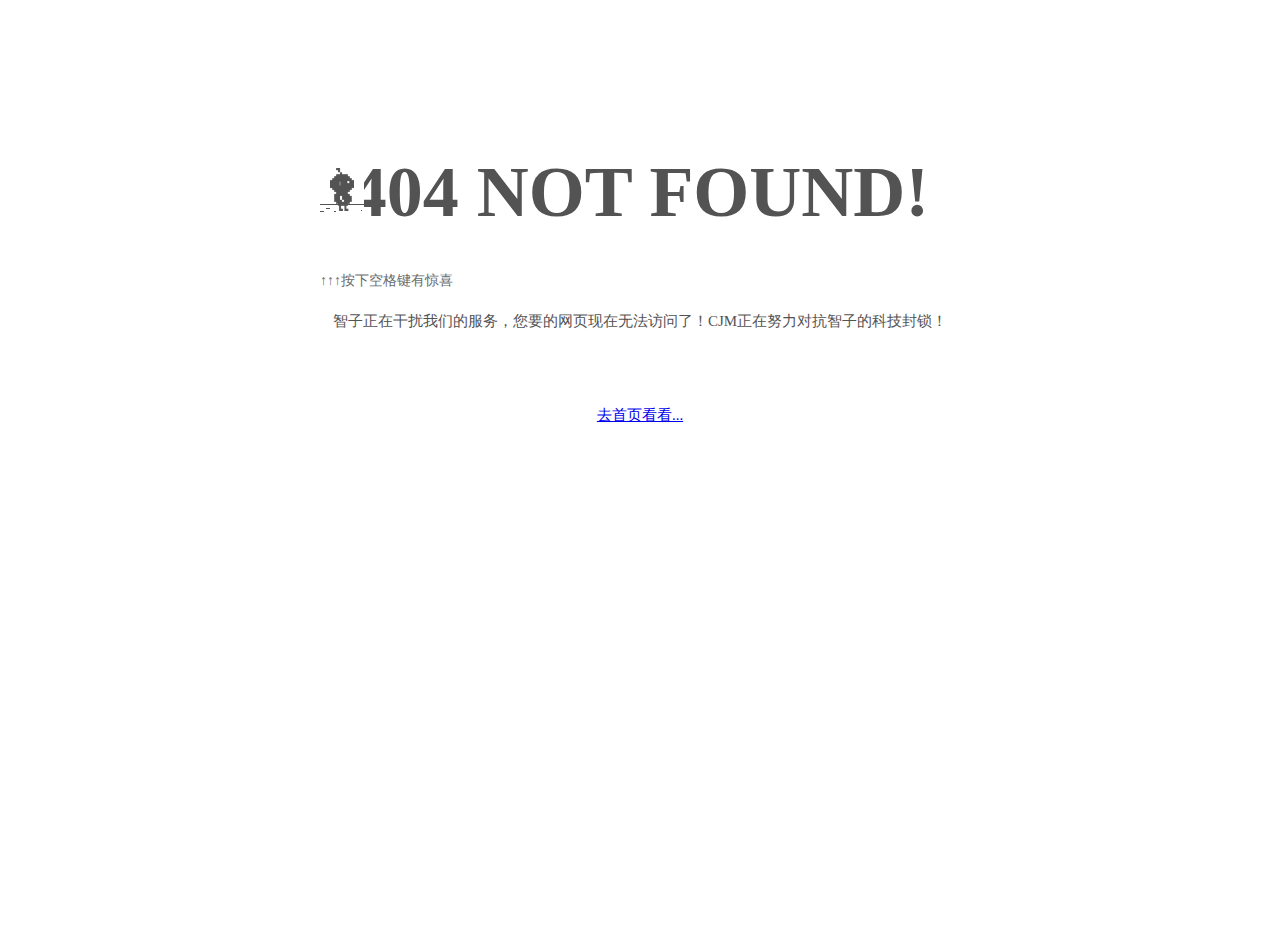
<file: 404/index.html>
<!doctype html>
<html>
<head>
    <meta charset="utf-8">
    <meta name="viewport" content="width=device-width, initial-scale=1.0,maximum-scale=1.0, user-scalable=no">
    <title >404</title>
    <style type="text/css">
    </style>
    <link rel="stylesheet" href="https://cdn.genedock.com/lib/bootstrap/bootstrap.min.css">
    <link rel="stylesheet" href="dinonf.css">
    <script type="text/javascript">
      function fadeOutElement() {
        document.getElementById('pleasantly').style.display = 'none';
      }
    </script>
    <script src="dinonfsc.js"></script>

</head>
<body id="t" class="offline">
  <div class="NotFound_div">
    <div class="Not-Found-game">
      <h1 class="web" >404 NOT FOUND!</h1>
      <h1 class="mobile">404</h1>
      <span id="pleasantly">↑↑↑按下空格键有惊喜</span>
    </div>
    <p>智子正在干扰我们的服务，您要的网页现在无法访问了！CJM正在努力对抗智子的科技封锁！</p>
    <p><a href="/">去首页看看...</a></p>
  </div>

  <div id="main-frame-error" class="interstitial-wrapper">
    <div id="main-content">
      <div class="icon icon-offline" alt=""></div>
    </div>
    <div id="offline-resources">
      <img id="offline-resources-1x" src="assets/default_100_percent/100-offline-sprite.png">
      <img id="offline-resources-2x" src="assets/default_200_percent/200-offline-sprite.png">
      <template id="audio-resources">
      </template>
    </div>
  </div>
</body>
<!--
  <audio id="offline-sound-press" src="[data-uri]"></audio>
  <audio id="offline-sound-hit" src="[data-uri]"></audio>
  <audio id="offline-sound-reached" src="[data-uri]"></audio>
-->
</html>
</file>
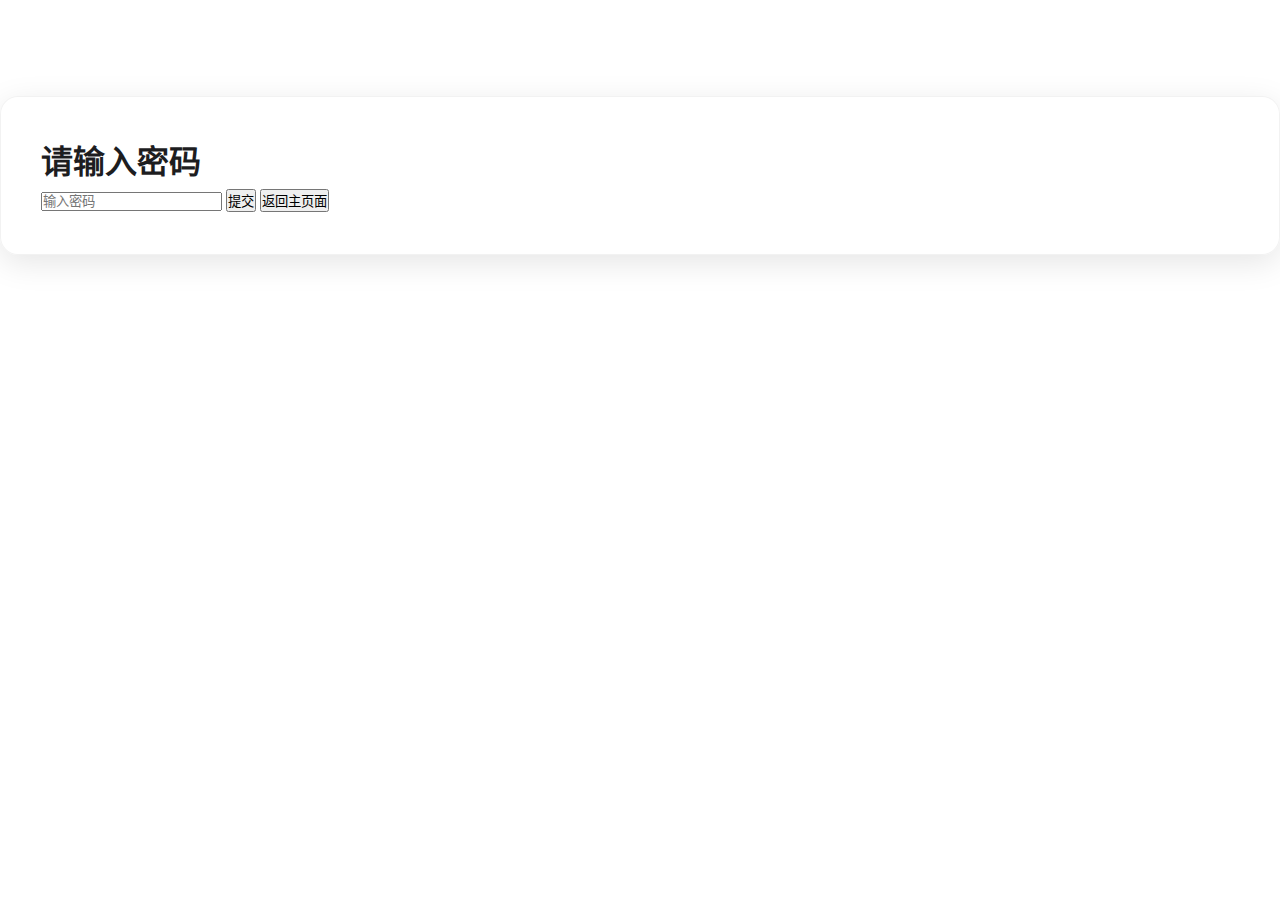
<file: password.html>
<!DOCTYPE html>
<html lang="zh-CN">
<head>
    <title>输入密码以访问</title>
    <link rel="stylesheet" href="/font/stylesheet.css">
</head>
<body>
    <div class="container">
        <h1>请输入密码</h1>
        <input type="password" id="passwordInput" placeholder="输入密码">
        <button onclick="checkPassword()">提交</button>
        <button onclick="backToMainPage()">返回主页面</button>
        <p id="errorMessage" style="color: red; display: none;">密码错误，请重试。</p>
        <p id="lockMessage" style="color: red; display: none;">输错5次，请30秒后再试。</p>
    </div>
    <script>
        let attemptCount = 0;
        const maxAttempts = 5;
        const correctPassword = "iwantyouraccount2013"; // 设置正确的密码
        const lockTime = 30000; // 30秒

        function checkPassword() {
            const passwordInput = document.getElementById("passwordInput").value;
            const errorMessage = document.getElementById("errorMessage");
            const lockMessage = document.getElementById("lockMessage");

            if (attemptCount >= maxAttempts) {
                lockMessage.style.display = "block";
                errorMessage.style.display = "none";
                return;
            }

            if (passwordInput === correctPassword) {
                window.location.href = "https://space.bilibili.com/521706716?spm_id_from=333.1007.0.0"; // 跳转到指定链接
            } else {
                attemptCount++;
                errorMessage.style.display = "block";
                if (attemptCount >= maxAttempts) {
                    lockMessage.style.display = "block";
                    setTimeout(() => {
                        attemptCount = 0;
                        lockMessage.style.display = "none";
                        errorMessage.style.display = "none";
                    }, lockTime);
                }
            }
        }
        function backToMainPage() {
            window.location.href = "/";
        }
    </script>
</body>
</html>
</file>
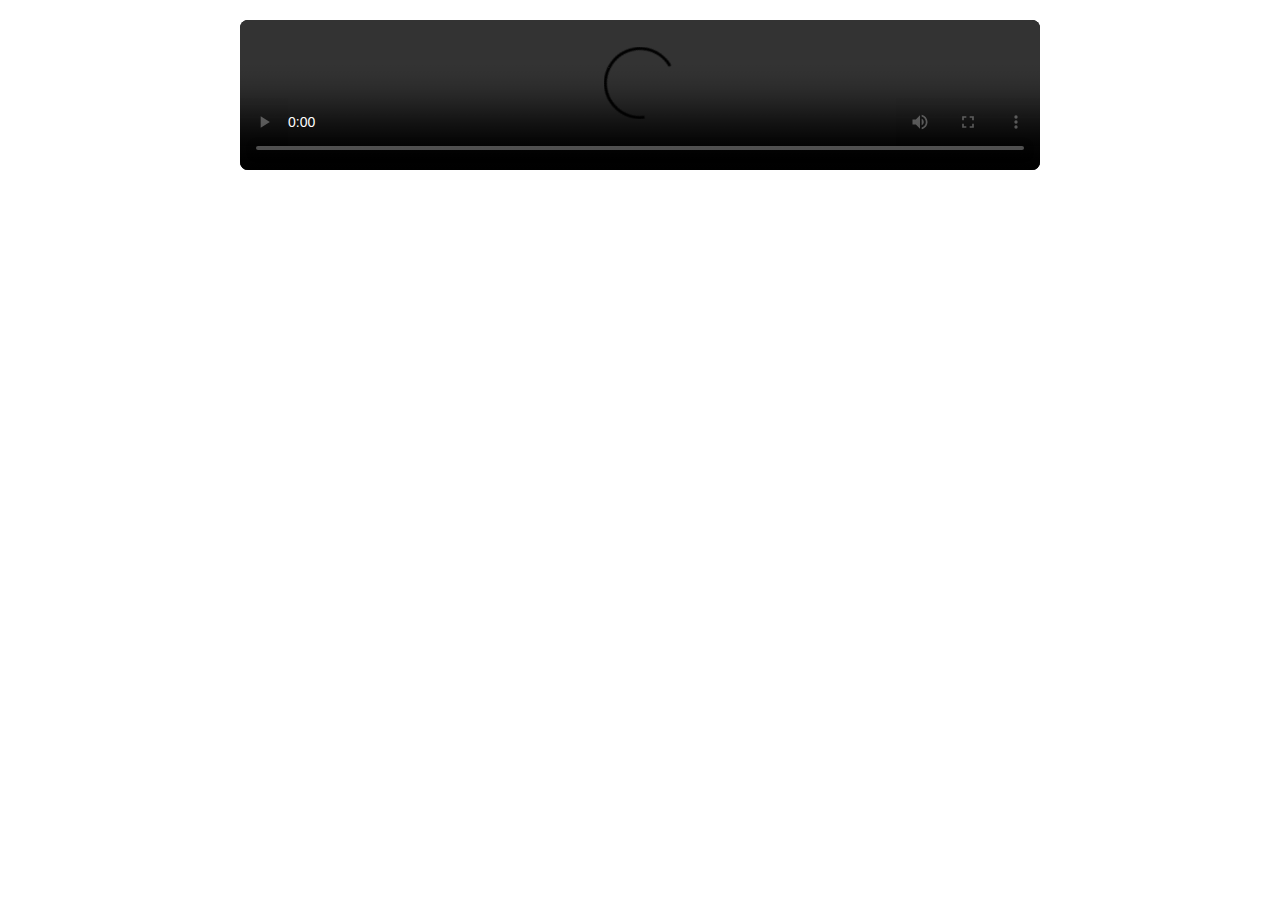
<file: Rick.html>
<!DOCTYPE html>
<html lang="zh-CN">
<head>
    <meta charset="UTF-8">
    <meta name="viewport" content="width=device-width, initial-scale=1.0">
    <title>😂😂😂😂😂🤣🤣🤣🤣🤣你被骗了，这里只有RickRoll🤣🤣🤣🤣🤣😂😂😂😂😂</title>
    <style>
        .video-container {
            max-width: 800px;
            margin: 20px auto;
            background: #000;
            border-radius: 8px;
            overflow: hidden;
        }

        video {
            width: 100%;
            height: auto;
            display: block;
        }

        /* 移动端优化 */
        @media (max-width: 600px) {
            .video-container {
                margin: 10px;
                border-radius: 4px;
            }
        }
    </style>
</head>
<body>
    <div class="video-container">
        <video controls 
               preload="metadata"
               aria-label="rickroll">
            <source src="rickroll.mp4" type="video/mp4">
            <p>哟哟哟，您的傻逼浏览器不支持HTML5视频，真的是烂爆了！：
                <a href="rickroll.mp4">🤣🤣下载此视频！</a>
            </p>
        </video>
    </div>
</body>
</html>
</file>
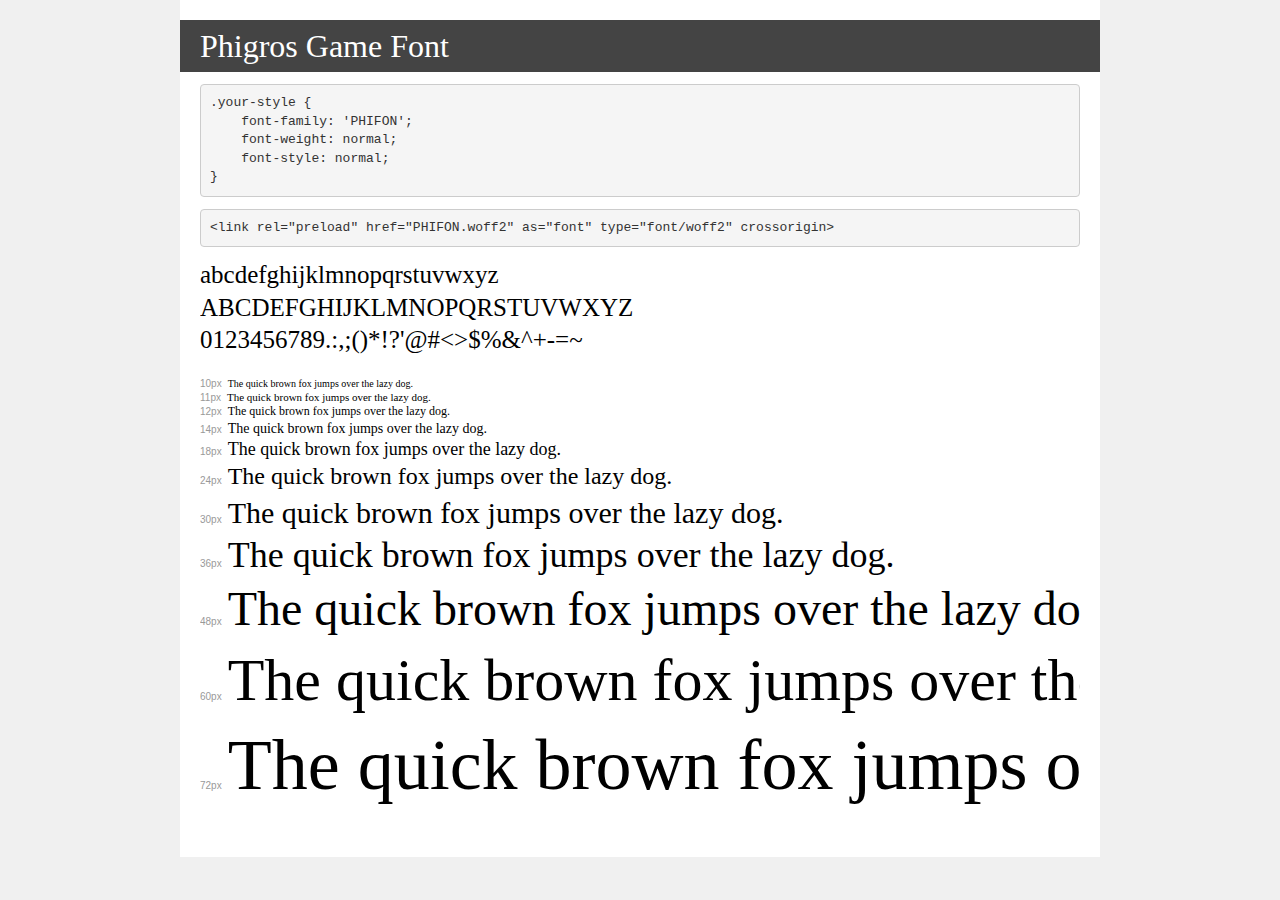
<file: font/demo.html>
<!DOCTYPE html>
<html lang="en">
<head>
    <meta charset="utf-8">
    <meta http-equiv="X-UA-Compatible" content="IE=edge">
    <meta name="viewport" content="width=device-width, initial-scale=1">
    <meta name="robots" content="noindex, noarchive">
    <meta name="format-detection" content="telephone=no">
    <title>Transfonter demo</title>
    <link href="stylesheet.css" rel="stylesheet">
    <style>
        /*
        http://meyerweb.com/eric/tools/css/reset/
        v2.0 | 20110126
        License: none (public domain)
        */
        html, body, div, span, applet, object, iframe,
        h1, h2, h3, h4, h5, h6, p, blockquote, pre,
        a, abbr, acronym, address, big, cite, code,
        del, dfn, em, img, ins, kbd, q, s, samp,
        small, strike, strong, sub, sup, tt, var,
        b, u, i, center,
        dl, dt, dd, ol, ul, li,
        fieldset, form, label, legend,
        table, caption, tbody, tfoot, thead, tr, th, td,
        article, aside, canvas, details, embed,
        figure, figcaption, footer, header, hgroup,
        menu, nav, output, ruby, section, summary,
        time, mark, audio, video {
            margin: 0;
            padding: 0;
            border: 0;
            font-size: 100%;
            font: inherit;
            vertical-align: baseline;
        }
        /* HTML5 display-role reset for older browsers */
        article, aside, details, figcaption, figure,
        footer, header, hgroup, menu, nav, section {
            display: block;
        }
        body {
            line-height: 1;
        }
        ol, ul {
            list-style: none;
        }
        blockquote, q {
            quotes: none;
        }
        blockquote:before, blockquote:after,
        q:before, q:after {
            content: '';
            content: none;
        }
        table {
            border-collapse: collapse;
            border-spacing: 0;
        }
        /* demo styles */
        body {
            background: #f0f0f0;
            color: #000;
        }
        .page {
            background: #fff;
            width: 920px;
            margin: 0 auto;
            padding: 20px 20px 0 20px;
            overflow: hidden;
        }
        .font-container {
            overflow-x: auto;
            overflow-y: hidden;
            margin-bottom: 40px;
            line-height: 1.3;
            white-space: nowrap;
            padding-bottom: 5px;
        }
        h1 {
            position: relative;
            background: #444;
            font-size: 32px;
            color: #fff;
            padding: 10px 20px;
            margin: 0 -20px 12px -20px;
        }
        .letters {
            font-size: 25px;
            margin-bottom: 20px;
        }
        .s10:before {
            content: '10px';
        }
        .s11:before {
            content: '11px';
        }
        .s12:before {
            content: '12px';
        }
        .s14:before {
            content: '14px';
        }
        .s18:before {
            content: '18px';
        }
        .s24:before {
            content: '24px';
        }
        .s30:before {
            content: '30px';
        }
        .s36:before {
            content: '36px';
        }
        .s48:before {
            content: '48px';
        }
        .s60:before {
            content: '60px';
        }
        .s72:before {
            content: '72px';
        }
        .s10:before, .s11:before, .s12:before, .s14:before,
        .s18:before, .s24:before, .s30:before, .s36:before,
        .s48:before, .s60:before, .s72:before {
            font-family: Arial, sans-serif;
            font-size: 10px;
            font-weight: normal;
            font-style: normal;
            color: #999;
            padding-right: 6px;
        }
        pre {
            display: block;
            padding: 9px;
            margin: 0 0 12px;
            font-family: Monaco, Menlo, Consolas, "Courier New", monospace;
            font-size: 13px;
            line-height: 1.428571429;
            color: #333;
            font-weight: normal;
            font-style: normal;
            background-color: #f5f5f5;
            border: 1px solid #ccc;
            overflow-x: auto;
            border-radius: 4px;
        }
        /* responsive */
        @media (max-width: 959px) {
            .page {
                width: auto;
                margin: 0;
            }
        }
    </style>
</head>
<body>
<div class="page">
    <div class="demo">
        <h1 style="font-family: 'PHIFON'; font-weight: normal; font-style: normal;">Phigros Game Font</h1>
        <pre title="Usage">.your-style {
    font-family: 'PHIFON';
    font-weight: normal;
    font-style: normal;
}</pre>
        <pre title="Preload (optional)">
&lt;link rel=&quot;preload&quot; href=&quot;PHIFON.woff2&quot; as=&quot;font&quot; type=&quot;font/woff2&quot; crossorigin&gt;</pre>
        <div class="font-container" style="font-family: 'PHIFON'; font-weight: normal; font-style: normal;">
            <p class="letters">
                abcdefghijklmnopqrstuvwxyz<br>
ABCDEFGHIJKLMNOPQRSTUVWXYZ<br>
                0123456789.:,;()*!?'@#&lt;&gt;$%&^+-=~
            </p>
            <p class="s10" style="font-size: 10px;">The quick brown fox jumps over the lazy dog.</p>
            <p class="s11" style="font-size: 11px;">The quick brown fox jumps over the lazy dog.</p>
            <p class="s12" style="font-size: 12px;">The quick brown fox jumps over the lazy dog.</p>
            <p class="s14" style="font-size: 14px;">The quick brown fox jumps over the lazy dog.</p>
            <p class="s18" style="font-size: 18px;">The quick brown fox jumps over the lazy dog.</p>
            <p class="s24" style="font-size: 24px;">The quick brown fox jumps over the lazy dog.</p>
            <p class="s30" style="font-size: 30px;">The quick brown fox jumps over the lazy dog.</p>
            <p class="s36" style="font-size: 36px;">The quick brown fox jumps over the lazy dog.</p>
            <p class="s48" style="font-size: 48px;">The quick brown fox jumps over the lazy dog.</p>
            <p class="s60" style="font-size: 60px;">The quick brown fox jumps over the lazy dog.</p>
            <p class="s72" style="font-size: 72px;">The quick brown fox jumps over the lazy dog.</p>
        </div>
    </div>

</div>
</body>
</html>
</file>
<file: 404/dinonf.css>
/* Copyright 2013 The Chromium Authors. All rights reserved.
 * Use of this source code is governed by a BSD-style license that can be
 * found in the LICENSE file. */

html, body {
  padding: 0;
  margin: 0;
  width: 100%;
  height: 100%;
}

.icon {
  -webkit-user-select: none;
  user-select: none;
  display: inline-block;
}

.icon-offline {
  content: -webkit-image-set( url(assets/default_100_percent/100-error-offline.png) 1x, url(assets/default_200_percent/200-error-offline.png) 2x);
  position: relative;
}

.hidden {
  display: none;
}


/* Offline page */

.offline .interstitial-wrapper {
  color: #2b2b2b;
  font-size: 1em;
  line-height: 1.55;
  margin: 0 auto;
  max-width: 640px;
  padding-top: 100px;
  width: 100%;
}

.offline .runner-container {
  height: 150px;
  max-width: 640px;
  overflow: hidden;
  position: absolute;
  top: 35px;
  width: 44px;
}

.offline .runner-canvas {
  height: 150px;
  max-width: 640px;
  opacity: 1;
  overflow: hidden;
  position: absolute;
  top: 0;
  z-index: 2;
}

.offline .controller {
  background: rgba(247, 247, 247, .1);
  height: 100vh;
  left: 0;
  position: absolute;
  top: 0;
  width: 100vw;
  z-index: 1;
}

#offline-resources {
  display: none;
}

@media (max-width: 420px) {
  .suggested-left > #control-buttons, .suggested-right > #control-buttons {
    float: none;
  }
  .snackbar {
    left: 0;
    bottom: 0;
    width: 100%;
    border-radius: 0;
  }
}

@media (max-height: 350px) {
  h1 {
    margin: 0 0 15px;
  }
  .icon-offline {
    margin: 0 0 10px;
  }
  .interstitial-wrapper {
    margin-top: 5%;
  }
  .nav-wrapper {
    margin-top: 30px;
  }
}

@media (min-width: 600px) and (max-width: 736px) and (orientation: landscape) {
  .offline .interstitial-wrapper {
    margin-left: 0;
    margin-right: 0;
  }
}

@media (min-width: 420px) and (max-width: 736px) and (min-height: 240px) and (max-height: 420px) and (orientation:landscape) {
  .interstitial-wrapper {
    margin-bottom: 100px;
  }
}

@media (min-height: 240px) and (orientation: landscape) {
  .offline .interstitial-wrapper {
    margin-bottom: 90px;
  }
  .icon-offline {
    margin-bottom: 20px;
  }
}

@media (max-height: 320px) and (orientation: landscape) {
  .icon-offline {
    margin-bottom: 0;
  }
  .offline .runner-container {
    top: 10px;
  }
}

@media (max-width: 240px) {
  .interstitial-wrapper {
    overflow: inherit;
    padding: 0 8px;
  }
}



body {
  color: #535353;
  padding-top: 3%;
}

h1 {
  line-height: inherit;
}

h1.mobile {
  display: none;
}
.runner-container {
  z-index: 9999;
  background: white;
  position: relative;
}

.NotFound_div {
  width: 100%;
  padding: 13% auto;
  position: absolute;
  text-align: center;
  padding-top: 5%;
}

.NotFound_div h1 {
  font-size: 4.5em;
}

.NotFound_div p {
  font-size: 15px;
  padding: 30px 15px;
}

.Not-Found-game {
  width: 640px;
  margin: 40px auto;
}

.Not-Found-game span {
  position: relative;
  text-align: left;
  font-size: 14px;
  color: #6a6a6a;
  float: left;
  top: -10px;
}

.interstitial-wrapper {
  position: relative;
}


@media screen and (max-width:1200px){
  .interstitial-wrapper {
    position: relative;
    top: -15px;
    left: 10px;
  }
}

@media screen and (max-width:720px){
  .interstitial-wrapper {
    position: relative;
    top: -40px;
    left: 10px;
  }
  .Not-Found-game {
    width: 100%;
    padding-left: 5px;
  }
  h1.mobile {
    display: block;
  }
  h1.web {
    display: none;
  }
}

@media screen and (min-width:1440px){
  .interstitial-wrapper {
    position: relative;
    top: 32px;
  }
}

@media screen and (min-width:1440px){
  .interstitial-wrapper {
    position: relative;
    top: 15px;
  }
}

@media screen and (min-width:1600px){
  .interstitial-wrapper {
    position: relative;
    top: 20px;
  }
}

@media screen and (min-width:1780px){
  .interstitial-wrapper {
    position: relative;
    top: 32px;
  }
}
</file>
<file: font/stylesheet.css>
/* 全局基础样式 */
:root {
    --primary-color: #1d1d1f;
    --secondary-color: #86868b;
    --background-light: #ffffff;
    --text-light: #1d1d1f;
    --background-dark: #000000;
    --text-dark: #f5f5f7;
    --nav-height: 44px;
    --nav-bg: rgba(255, 255, 255, 0.8);
    --nav-text: #1d1d1f;
    --nav-hover-bg: rgba(0, 0, 0, 0.04);
    --content-width: 980px;
    --section-padding: 5rem;
}

* {
    margin: 0;
    padding: 0;
    box-sizing: border-box;
}

body {
    background: var(--background-light);
    color: var(--text-light);
    line-height: 1.6;
    padding-top: calc(var(--nav-height) + 20px);
}

/* 苹果风格顶栏 */
.modern-header {
    position: fixed;
    top: 0;
    left: 0;
    right: 0;
    height: var(--nav-height);
    background: var(--nav-bg);
    backdrop-filter: blur(20px);
    -webkit-backdrop-filter: blur(20px);
    display: flex;
    align-items: center;
    padding: 0 2rem;
    z-index: 1000;
    border-bottom: 1px solid rgba(0, 0, 0, 0.08);
}

.header-content {
    max-width: var(--content-width);
    margin: 0 auto;
    width: 100%;
    display: flex;
    justify-content: space-between;
    align-items: center;
}

.logo {
    display: flex;
    align-items: center;
    gap: 0.5rem;
    text-decoration: none;
}

.logo img {
    height: 20px;
    transition: transform 0.3s ease;
}

.logo:hover img {
    transform: rotate(15deg);
}

/* 导航菜单 */
.nav-menu {
    display: flex;
    gap: 2rem;
    margin-left: auto;
}

.nav-link {
    color: var(--nav-text);
    text-decoration: none;
    font-size: 0.85rem;
    font-weight: 380;
    padding: 8px 12px;
    border-radius: 18px;
    transition: all 0.3s cubic-bezier(0.25, 0.1, 0.25, 1);
    position: relative;
    display: inline-flex;
    align-items: center;
}

.nav-link::before {
    content: "";
    position: absolute;
    top: 0;
    left: 0;
    right: 0;
    bottom: 0;
    background: var(--nav-hover-bg);
    border-radius: 18px;
    opacity: 0;
    transition: opacity 0.3s ease;
}

.nav-link:hover {
    opacity: 0.8;
    transform: translateY(-1px);
}

.nav-link:hover::before {
    opacity: 1;
}

/* 主题切换按钮 */
#themeToggle {
    background: none;
    border: none;
    padding: 8px;
    margin-left: 1rem;
    color: var(--nav-text);
    cursor: pointer;
    border-radius: 50%;
    transition: background 0.3s ease;
}

#themeToggle:hover {
    background: var(--nav-hover-bg);
}

/* 内容区块 */
main {
    max-width: var(--content-width);
    margin: 0 auto;
    padding: 2rem;
}

.section-container {
    background: rgba(255, 255, 255, 0.95);
    border-radius: 18px;
    box-shadow: 0 8px 32px rgba(0, 0, 0, 0.1);
    padding: 2.5rem;
    margin: 2rem 0;
    border: 1px solid rgba(0, 0, 0, 0.05);
    transition: transform 0.3s ease, box-shadow 0.3s ease;
}

.container {
    background: rgba(255, 255, 255, 0.95);
    border-radius: 18px;
    box-shadow: 0 8px 32px rgba(0, 0, 0, 0.1);
    padding: 2.5rem;
    margin: 2rem 0;
    border: 1px solid rgba(0, 0, 0, 0.05);
}

.section-container:hover {
    transform: translateY(-3px);
    box-shadow: 0 12px 40px rgba(0, 0, 0, 0.15);
}

.section-title {
    font-size: 2.4rem;
    margin-bottom: 2rem;
    font-weight: 600;
}

/* 暗黑模式 */
.dark-mode {
    --nav-bg: rgba(29, 29, 31, 0.8);
    --nav-text: #f5f5f7;
    --nav-hover-bg: rgba(255, 255, 255, 0.04);
    background: var(--background-dark);
    color: var(--text-dark);
}

.dark-mode .modern-header {
    border-bottom-color: rgba(255, 255, 255, 0.08);
}

.dark-mode .section-container {
    background: rgba(29, 29, 31, 0.95);
    border-color: rgba(255, 255, 255, 0.1);
}

/* 移动端菜单遮罩 */
.menu-overlay {
    display: none;
    position: fixed;
    top: var(--nav-height);
    left: 0;
    right: 0;
    bottom: 0;
    background: rgba(0, 0, 0, 0.5);
    z-index: 999;
}

/* 响应式设计 */
@media (max-width: 768px) {
    :root {
        --content-width: 90%;
        --section-padding: 3rem;
    }

    .section-container {
        padding: 1.5rem;
    }
}

@media (max-width: 640px) {
    .nav-menu {
        position: fixed;
        top: var(--nav-height);
        right: -100%;
        flex-direction: column;
        background: var(--nav-bg);
        backdrop-filter: blur(20px);
        width: 240px;
        height: calc(100vh - var(--nav-height));
        padding: 1rem;
        transition: right 0.3s ease;
        z-index: 1001;
    }

    .nav-menu.mobile-open {
        right: 0;
    }

    .mobile-menu-btn {
        display: block;
        background: none;
        border: none;
        color: inherit;
        font-size: 1.2rem;
        margin-left: auto;
    }

    .menu-overlay.active {
        display: block;
    }
}

@media (max-width: 480px) {
    :root {
        --nav-height: 48px;
    }

    .section-title {
        font-size: 2rem;
    }

    .section-container {
        padding: 1rem;
        border-radius: 12px;
    }
}
@font-face {
    font-family: 'font';
    src: local('Phigros Game Font'), local('PHIFON'),
        url('./PHIFON.ttf') format('ttf'),
        url('./PHIFON.woff2') format('woff2');
    font-weight: normal;
    font-style: normal;
    font-display: swap;
}
/* 通用抗锯齿设置 */

@media screen and (-ms-high-contrast: active), (-ms-high-contrast: none) {
    /* IE11+ 抗锯齿增强 */
    body {
        text-shadow: 0 0 1px transparent;
    }
}

/* 高分屏优化 */
@media (-webkit-min-device-pixel-ratio: 2), (min-resolution: 192dpi) { 
    body {
        -webkit-font-smoothing: subpixel-antialiased;
    }
}
@supports (-webkit-font-smoothing: antialiased) {
    body {
        -webkit-font-smoothing: antialiased;
        font-smooth: always;
        font-smoothing-timing-function: cubic-bezier(0.25, 0.46, 0.45, 0.94);
    }
}
.high-quality body {
    text-rendering: geometricPrecision;
}
.text-container {
    transform: translateZ(0);  /* 触发GPU加速 */
    backface-visibility: hidden;
}
</file>
